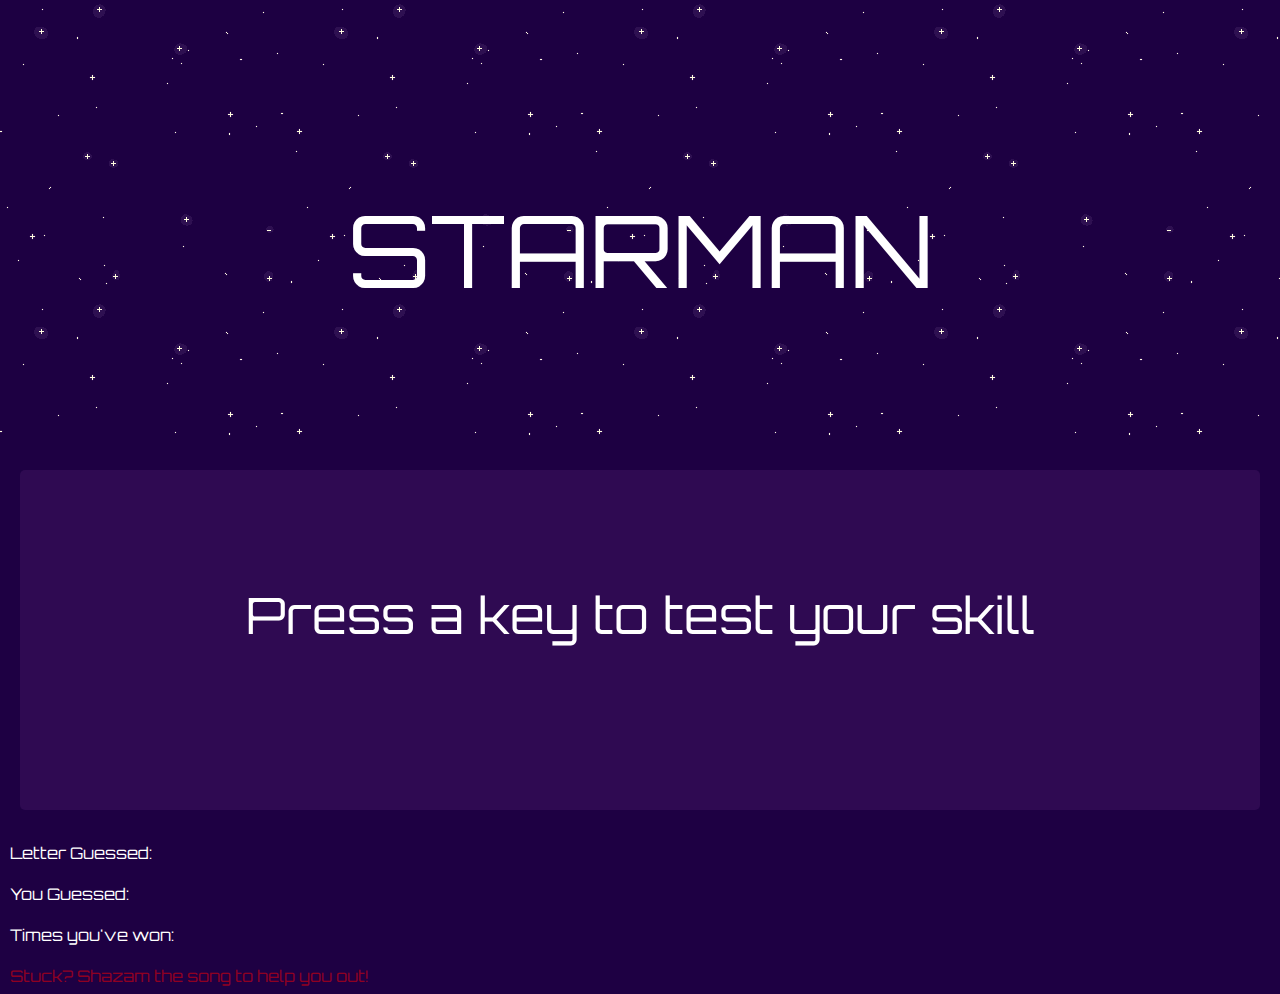
<file: index03.html>
<!DOCTYPE html>
<html>
<head>

	<title>Clean Space Hangman</title>
	<!-- Latest compiled and minified CSS -->
	<link rel="stylesheet" href="https://maxcdn.bootstrapcdn.com/bootstrap/3.3.6/css/bootstrap.min.css" integrity="sha384-1q8mTJOASx8j1Au+a5WDVnPi2lkFfwwEAa8hDDdjZlpLegxhjVME1fgjWPGmkzs7" crossorigin="anonymous">
	<link href='https://fonts.googleapis.com/css?family=Orbitron' rel='stylesheet' type='text/css'>
	<link rel="stylesheet" href="assets/css/reset.css">
	<link rel="stylesheet" href="assets/css/style02.css">


</head>
<body>

	<div id="topbar" class="container-fluid">

		<div class="row">
			<div id="gameName" class="col-lg-12">
			<h1>STARMAN</h1>
			</div>

		</div>

	</div>

	<div id="gamebox" class="container-fluid">

	<div class="row">

		<div class="col-md-2">
			<h1></h1>
		</div>

		<div id="gamecontainer" class="col-md-8">

			<div id="game" class="row">

				<script src="assets/js/game.js" type="text/javascript">
		        </script>

		        <h3> Press a key to test your skill</h3>
			
			</div>

		</div>

		<div class="col-md-2">
			<h1></h1>
		</div>


	</div>



		<div class="row">
			<div class="col-md-2">
				<p></p>
			</div>
			<div class="col-md-4">
				<p id="letterGuessed">Letter Guessed: </p>
				<p id="youGuessed">You Guessed: </p> 
			</div>
			

			<div class="col-md-4">
				<p id="winView">Times you've won: </p>
				<p id="hint">Stuck? Shazam the song to help you out!</p>
			</div>
			<div class="col-md-2">
				<p></p>
			</div>
		</div>



	</div>

</body>
</html>
</file>
<file: assets/css/style02.css>
body{
	background-color: #1e0043;
	font-family: 'Orbitron', sans-serif;
}

h1{
	font-size: 100px;
}

p{
	text-align: center;
}

#topbar{
	background-image: url("../images/starsbg.gif");
	height: 300px;
	padding-top: 150px;
}

#game{
	padding: 100px;
	text-align: center;
	font-size: 50px;
}

.panel-default{
	text-align: center;
	margin: 0 0 0 25px;
	width: 50%;
	background-color: red;
	opacity: 1.0;
	border-style: none;
}

#gameName{
	color: #ffffff;
	text-align: center;
	padding: 50px;
}

#gamecontainer{
	color: #ffffff;
	background-color: #2f0a52;
	height: 300px;
	border-radius:5px;
	padding: 20px;
	margin: 20px;
}

#letterGuessed{
	color: white;
	text-align: left;
	padding: 15px 20px 10px 10px;
}

#youGuessed{
	color: white;
	text-align: left;
	padding: 15px 20px 10px 10px;
}

#winView{
	color: white;
	text-align: left;
	padding: 15px 20px 10px 10px;
}

#hint{
	color: red;
	text-align: left;
	padding: 15px 20px 10px 10px;
	opacity: .5;
}
</file>
